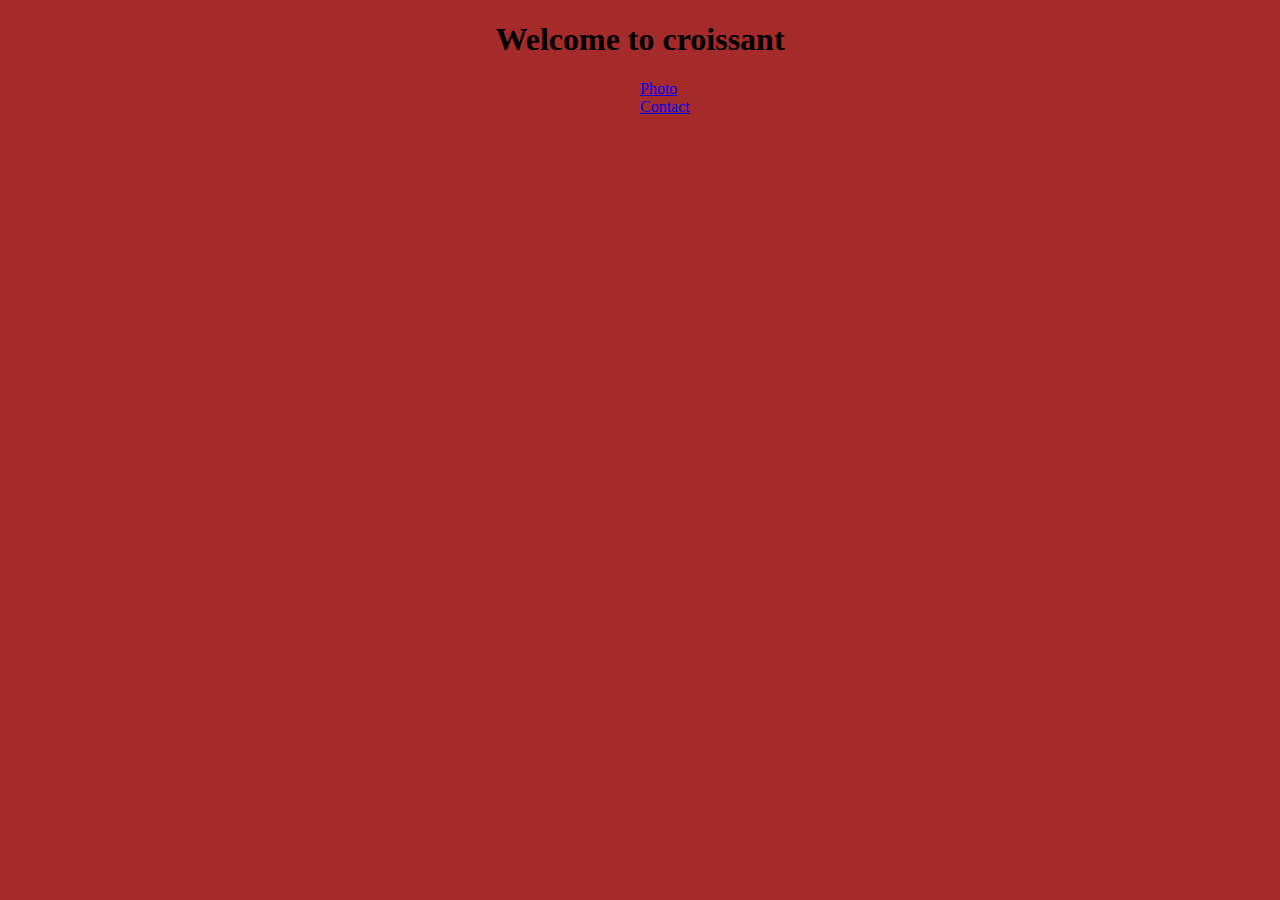
<file: index.html>
<!DOCTYPE html>

<html lang="en">
  <head>
    <meta charset="utf-8" />
    <meta http-equiv="X-UA-Compatible" content="IE=edge" />
    <title></title>
    <meta name="description" content="A croissant page" />
    <meta name="viewport" content="width=device-width, initial-scale=1" />
    <link rel="stylesheet" href="/css/index.css" />
  </head>
  <body>
    <h1>Welcome to croissant</h1>
    <a href="/photo.html" title="croissant picture">Photo</a>
    <a href="/contact.html" title="Enquiry"> Contact</a>
  </body>
</html>
</file>
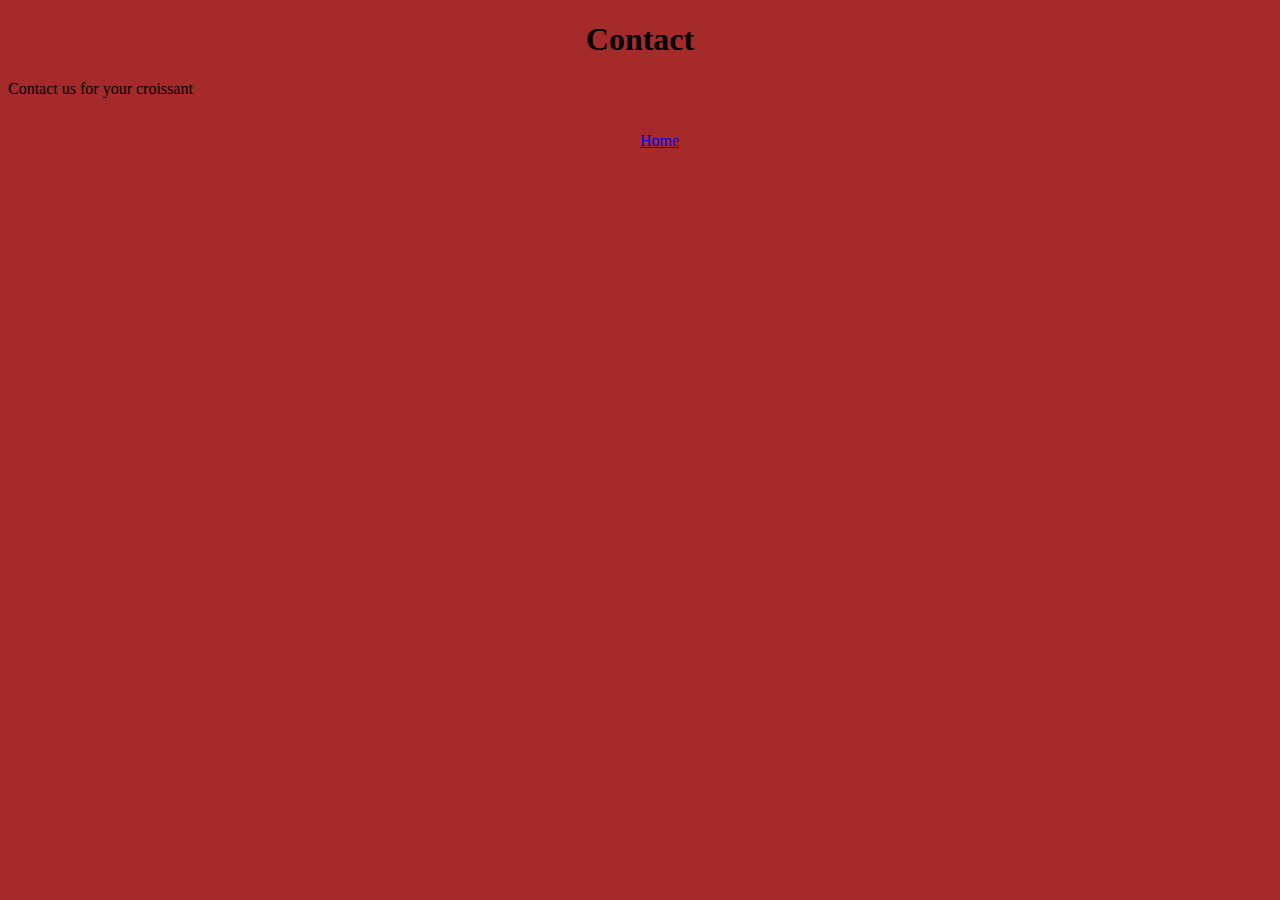
<file: contact.html>
<!DOCTYPE html>

<html lang="en">
  <head>
    <meta charset="utf-8" />
    <meta http-equiv="X-UA-Compatible" content="IE=edge" />
    <title></title>
    <meta name="description" content="" />
    <meta name="viewport" content="width=device-width, initial-scale=1" />
    <link rel="stylesheet" href="/css/index.css" />
  </head>
  <body>
    <h1>Contact</h1>
    <p>Contact us for your croissant</p>
    <br />
    <a href="/index.html">Home</a>
  </body>
</html>
</file>
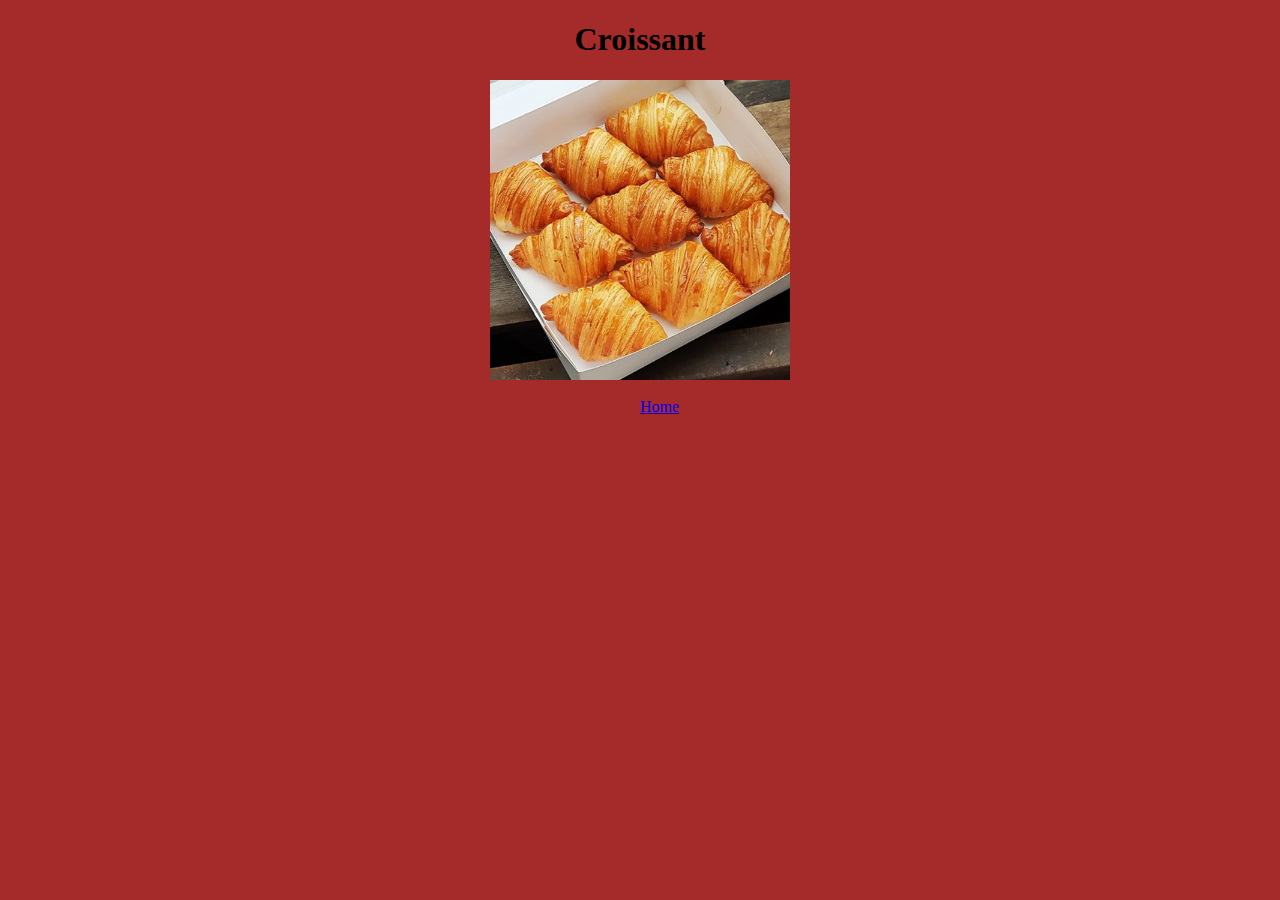
<file: photo.html>
<!DOCTYPE html>

<html lang="en">
  <head>
    <meta charset="utf-8" />
    <meta http-equiv="X-UA-Compatible" content="IE=edge" />
    <title></title>
    <meta name="description" content="" />
    <meta name="viewport" content="width=device-width, initial-scale=1" />
    <link rel="stylesheet" href="/css/index.css" />
  </head>
  <body>
    <h1>Croissant</h1>
    <img src="/images/Croissant.png" alt="A croissant image" class="picture" />
    <br />
    <a href="/index.html">Home</a>
  </body>
</html>
</file>
<file: css/index.css>
body{
    background:brown;
}
.picture{
    width:300px;
    display:block;
    margin:0 auto;
}
h1{
    text-align:center;
}
a{
 margin-left:50%;
}
</file>
